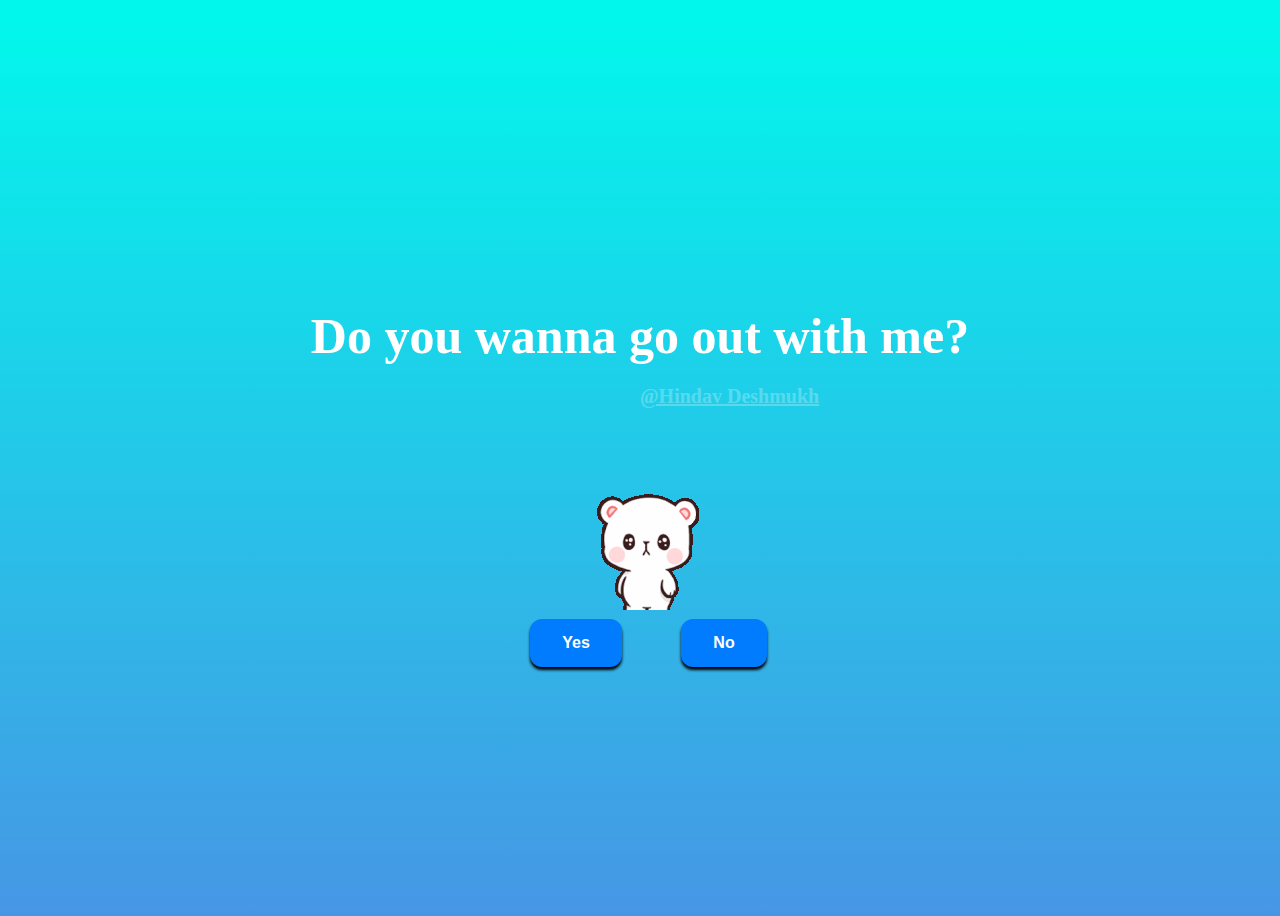
<file: index.html>
<!DOCTYPE html><html lang="en"><head>
    <link rel="stylesheet" href="css/style.css">
  </head>
  <body>
    <div class="container">
      <div>
        <h1 class="header_text">Do you wanna go out with me?</h1>
      </div>
      <p>
        <a href="https://www.instagram.com/__hindav__/">@Hindav Deshmukh</a>
      </p>
      <div class="gif_container">
        <img src="images/milk-and-mocha-cute.gif" alt="Cute animated illustration">
      </div>
      <div class="buttons">
        <button class="btn" id="yesButton" onclick="nextPage()">Yes</button>
        <button class="btn" id="noButton" onmouseover="moveButton()" onclick="moveButton()">
          No
        </button>

        <script>
          function nextPage() {
            window.location.href = "yes.html";
          }

          function moveButton() {
            var x =
              Math.random() *
              (window.innerWidth -
                document.getElementById("noButton").offsetWidth);
            var y =
              Math.random() *
              (window.innerHeight -
                document.getElementById("noButton").offsetHeight);
            document.getElementById("noButton").style.left = `${x}px`;
            document.getElementById("noButton").style.top = `${y}px`;
          }
        </script>
      </div>
    </div>
  

</body></html>
</file>
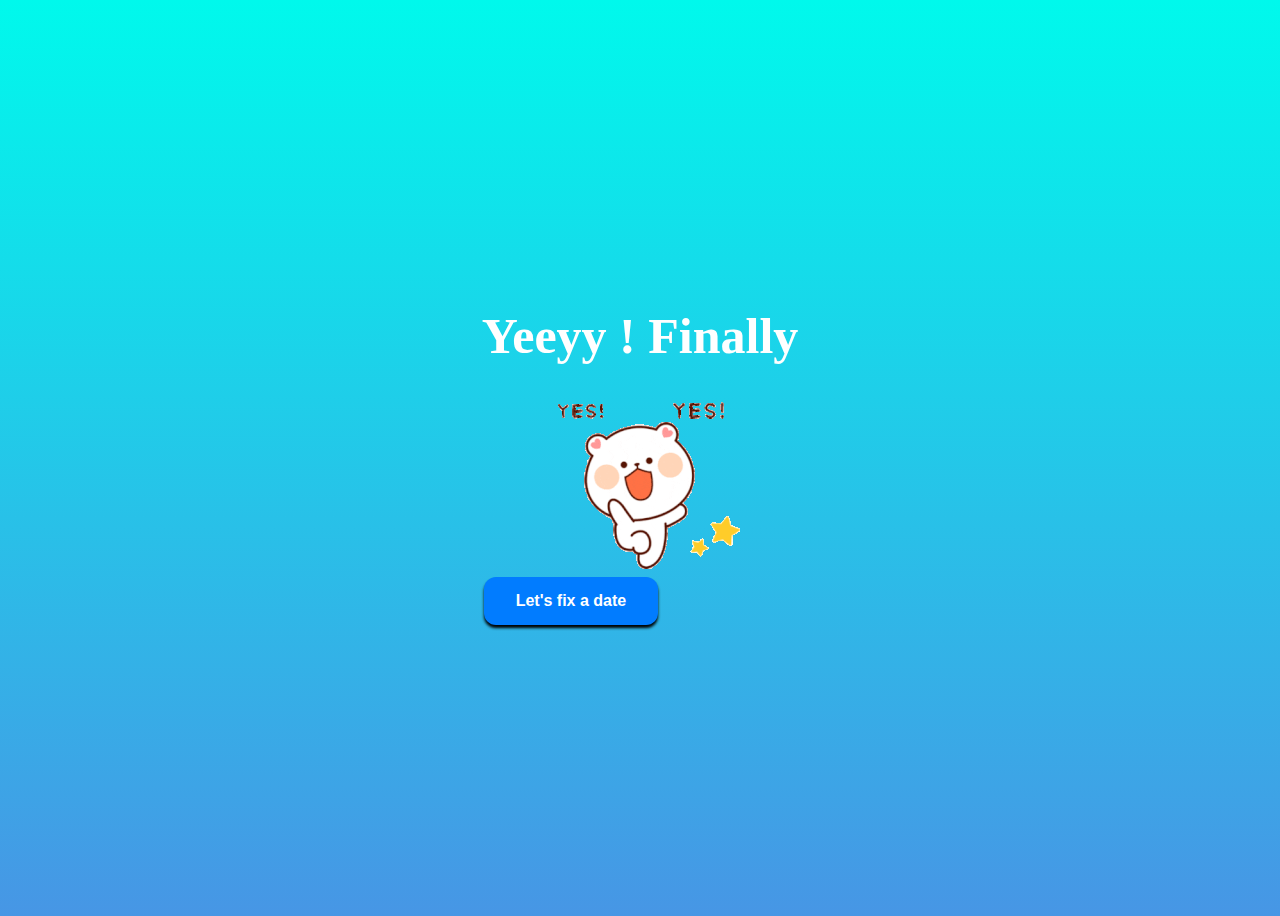
<file: yes.html>
<!DOCTYPE html>
<html lang="en">
  <head>
    <link rel="stylesheet" href="css/style.css">
  </head>
  <body>
    <div class="container">
      <div>
        <h1 class="header_text">Yeeyy ! Finally</h1>
      </div>
      <div class="gif_container">
        <img src="images/wTDG30TB-yes.gif" alt="Cute animated illustration">
      </div>
      <button class="btn" id="date" onclick="nextPage()">Let's fix a date</button>
      <script>
        function nextPage() {
          window.location.href = "https://wa.link/c3do9k";
        }
      </script>
      </button>
    </div>
  </body>
</html>
</file>
<file: css/style.css>
body {
  display: flex;
  justify-content: center;
  align-items: center;
  height: 100vh;
  background: linear-gradient(rgb(0, 249, 236), rgb(71, 150, 229));
}

#noButton {
  position: absolute;
  margin-left: 150px;
  transition: 0.5s;
  margin-top: 30px;
}

#yesButton {
  position: absolute;
  margin-right: 150px;
  margin-top: 30px;
}

.header_text {
  font-family: "Nunito";
  font-size: 50px;
  font-weight: bold;
  text-align: center;
  margin-top: 20px;
  margin-bottom: 20px;
  color: #ffffff;
}

.text {
  font-family: "Nunito";
  font-size: 25px;
  font-weight: bold;
  color: white;
  text-align: center;
  margin-top: 20px;
  margin-bottom: 0px;
}

.buttons {
  display: flex;
  flex-direction: row;
  justify-content: center;
  align-items: center;
  margin-top: 20px;
  margin-left: 20px;
}

.btn {
  background-color: #017cff;
  color: white;
  font-weight: 600;
  padding: 15px 32px;
  text-align: center;
  display: inline-block;
  font-size: 16px;
  margin: 4px 2px;
  cursor: pointer;
  border: none;
  border-radius: 12px;
  transition: background-color 0.3s ease;
  box-shadow: 0 3px 3px black;
}

.btn:hover {
  background-color: #ffffff;
  color: #017cff;
}

.gif_container {
  display: flex;
  justify-content: center;
  align-items: center;
}

p {
  color: white;
  margin-left: 50%;
}

p a {
  color: rgb(255, 255, 255);
  font-size: 20px;
  font-weight: 600;
  opacity: 0.25;
}

/* Add a wrapper container to hold the main content */
.main-content {
  max-width: 800px; /* Set a maximum width for the main content */
  margin: 0 auto; /* Center the main content */
  padding: 20px; /* Add some padding to the main content */
}

/* Mobile devices (max-width: 768px) */
@media only screen and (max-width: 768px) {
  .buttons {
    flex-direction: column;
  }
  .btn {
    margin: 10px 2px;
  }
}

/* Tablet devices (min-width: 769px) and (max-width: 1024px) */
@media only screen and (min-width: 769px) and (max-width: 1024px) {
  .buttons {
    flex-direction: row;
  }
  .btn {
    margin: 4px 2px;
  }
}

/* Desktop devices (min-width: 1025px) */
@media only screen and (min-width: 1025px) {
  .buttons {
    flex-direction: row;
  }
  .btn {
    margin: 4px 2px;
  }
}
</file>
